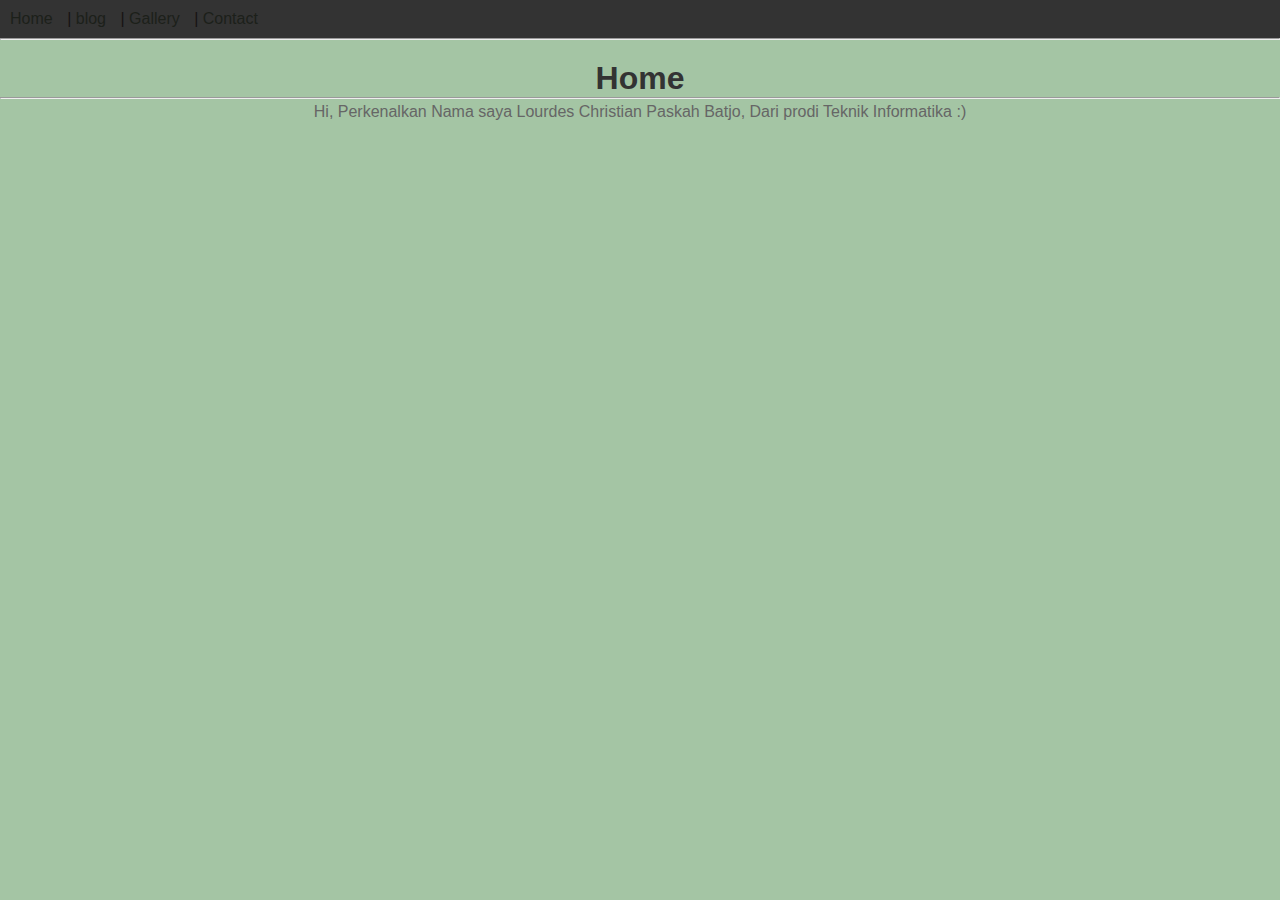
<file: index.html>
<!DOCTYPE html>
<html lang="en">

<head>
    <meta charset="UTF-8">
    <meta name="viewport" content="width=device-width, initial-scale=1.0">
    <title>Website</title>
    <link rel="stylesheet" href="style.css">
</head>

<body>
    <nav>
        <a href="index.html">Home</a> |
        <a href="blog.html">blog</a> |
        <a href="gallery.html">Gallery</a> |
        <a href="contact.html">Contact</a>
    </nav>

    <hr />

    <header style="text-align: center;">
        <h1>Home</h1>
    </header>

    <hr />

    <article style="text-align: center;">
        <h2></h2>
        <p>
            Hi, Perkenalkan Nama saya Lourdes Christian Paskah Batjo, Dari prodi Teknik Informatika :)
        </p>
    </article>

    </footer>
</body>

</html>
</file>
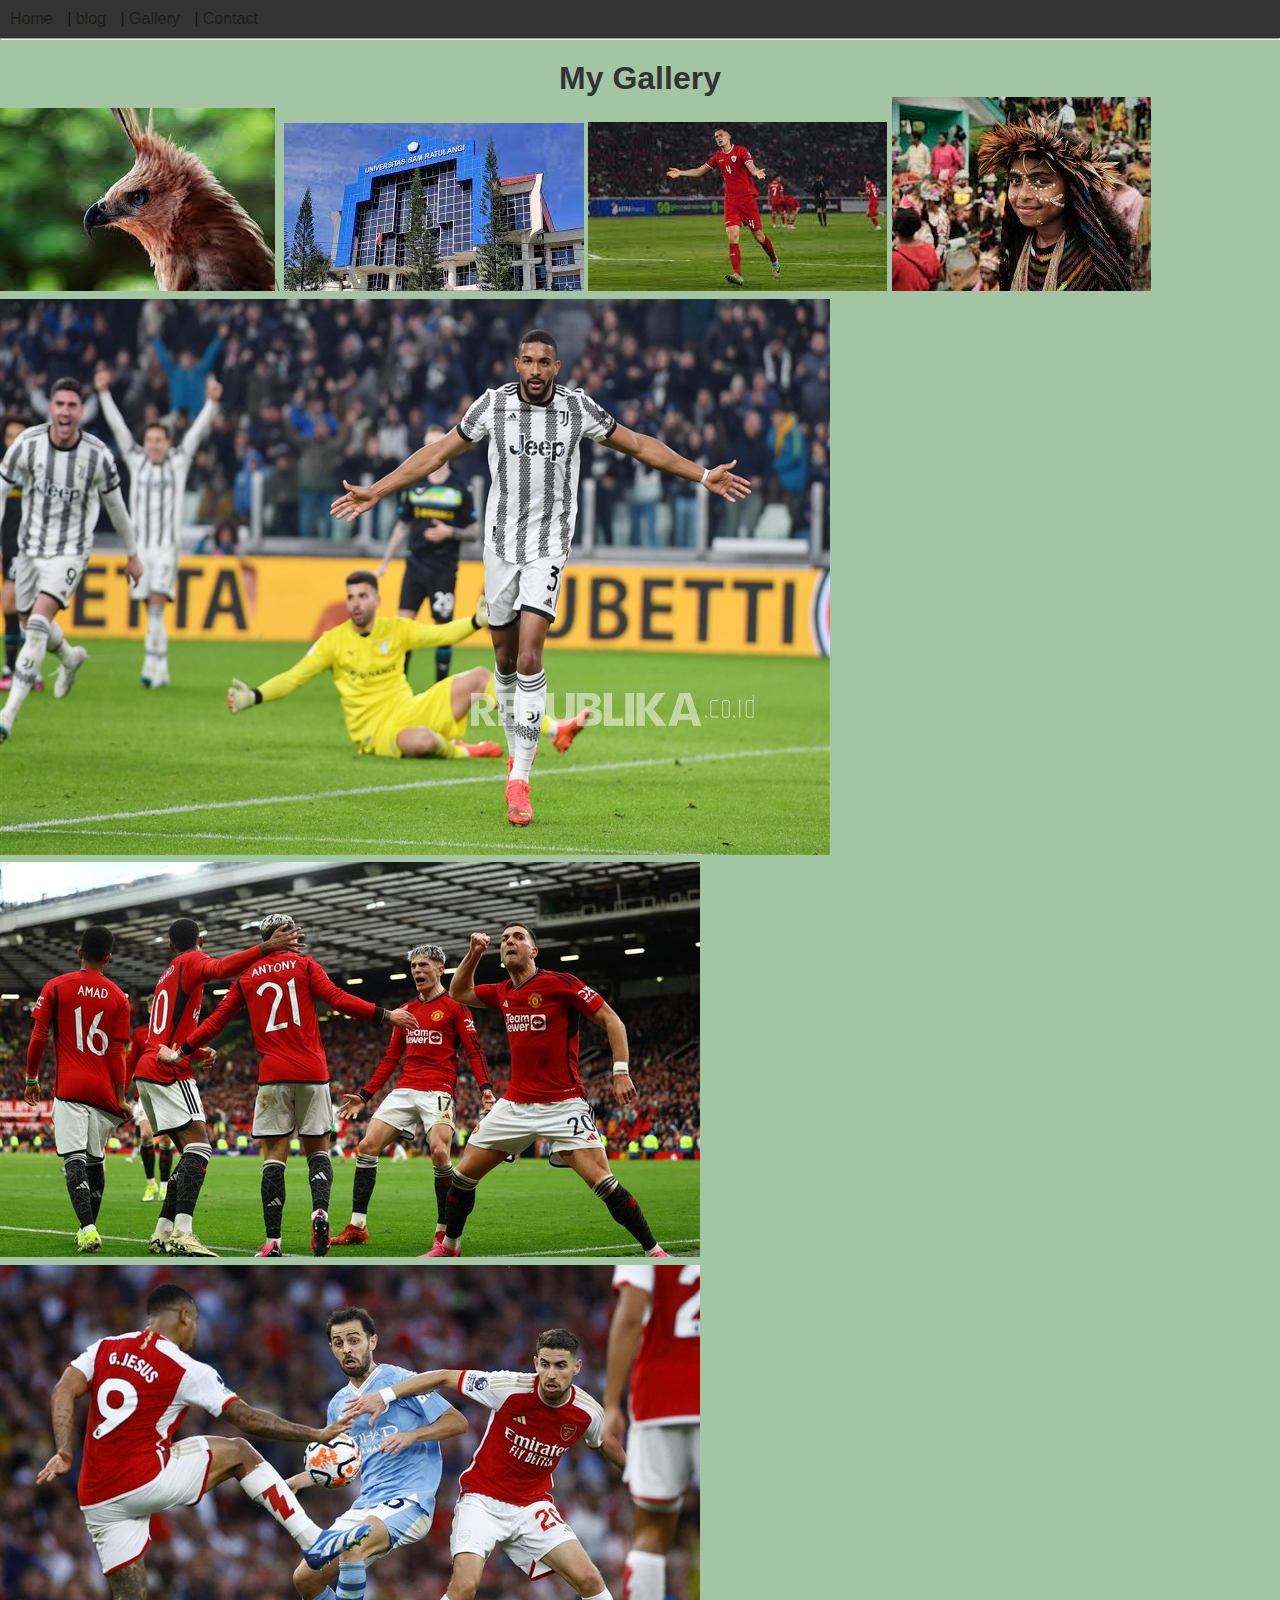
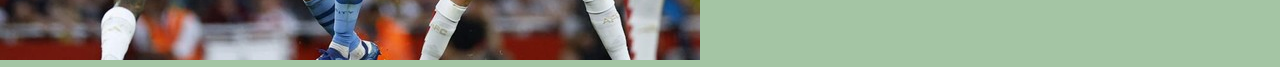
<file: gallery.html>
<!DOCTYPE html>
<html lang="en">

<head>
    <meta charset="UTF-8">
    <meta name="viewport" content="width=device-width, initial-scale=1.0">
    <title>Website</title>
    <link rel="stylesheet" href="style.css">
</head>

<body>
    <nav>
        <a href="index.html">Home</a> |
        <a href="blog.html">blog</a> |
        <a href="gallery.html">Gallery</a> |
        <a href="contact.html">Contact</a>
    </nav>

    <hr />
    <html lang="en">

    <head>
        <meta charset="UTF-8">
        <title>Contoh Gambar di HTML</title>
    </head>

    <body>
        <h1>My Gallery</h1>
        <p></p>
        <p>
            <img src="gallery/burung.jpg" />\
            <img src="gallery/unsrat.jpg" />
            <img src="gallery/timnas.jpg" />
            <img src="gallery/papua.jpg" />
            <img src="gallery/foto mu.jpg" />
            <img src="gallery/mu v2.jpeg" />
            <img src="gallery/city.jpeg" />
        </p>
    </body>

    </html>
</file>
<file: style.css>
* {
    margin: 0;
    padding: 0;
    box-sizing: border-box;
}

body {
    background-color: #a4c5a4;
    font-family: Arial, sans-serif;
}

nav {
    background-color: #333;
    color: #161212;
    padding: 10px;
}

nav a {
    color: #1c201a;
    text-decoration: none;
    margin-right: 10px;
}

h1 {
    color: #333;
    text-align: center;
    margin-top: 20px;
}

ul {
    list-style-type: none;
    margin-bottom: 20px;
}

ul li {
    margin-bottom: 10px;
}

#Blog1,
#Blog2,
#Blog3 {
    margin-bottom: 50px;
}

h4 {
    color: #333;
}

p {
    color: #666;
    line-height: 1.6;
}

a {
    color: blue;
    text-decoration: none;
}

a:hover {
    text-decoration: underline;
}

footer {
    background-color: #333;
    color: #49dd69;
    text-align: center;
    padding: 10px;
    position: fixed;
    bottom: 0;
    width: 100%;
}

#selengkapnya {
    display: none;
}
</file>
